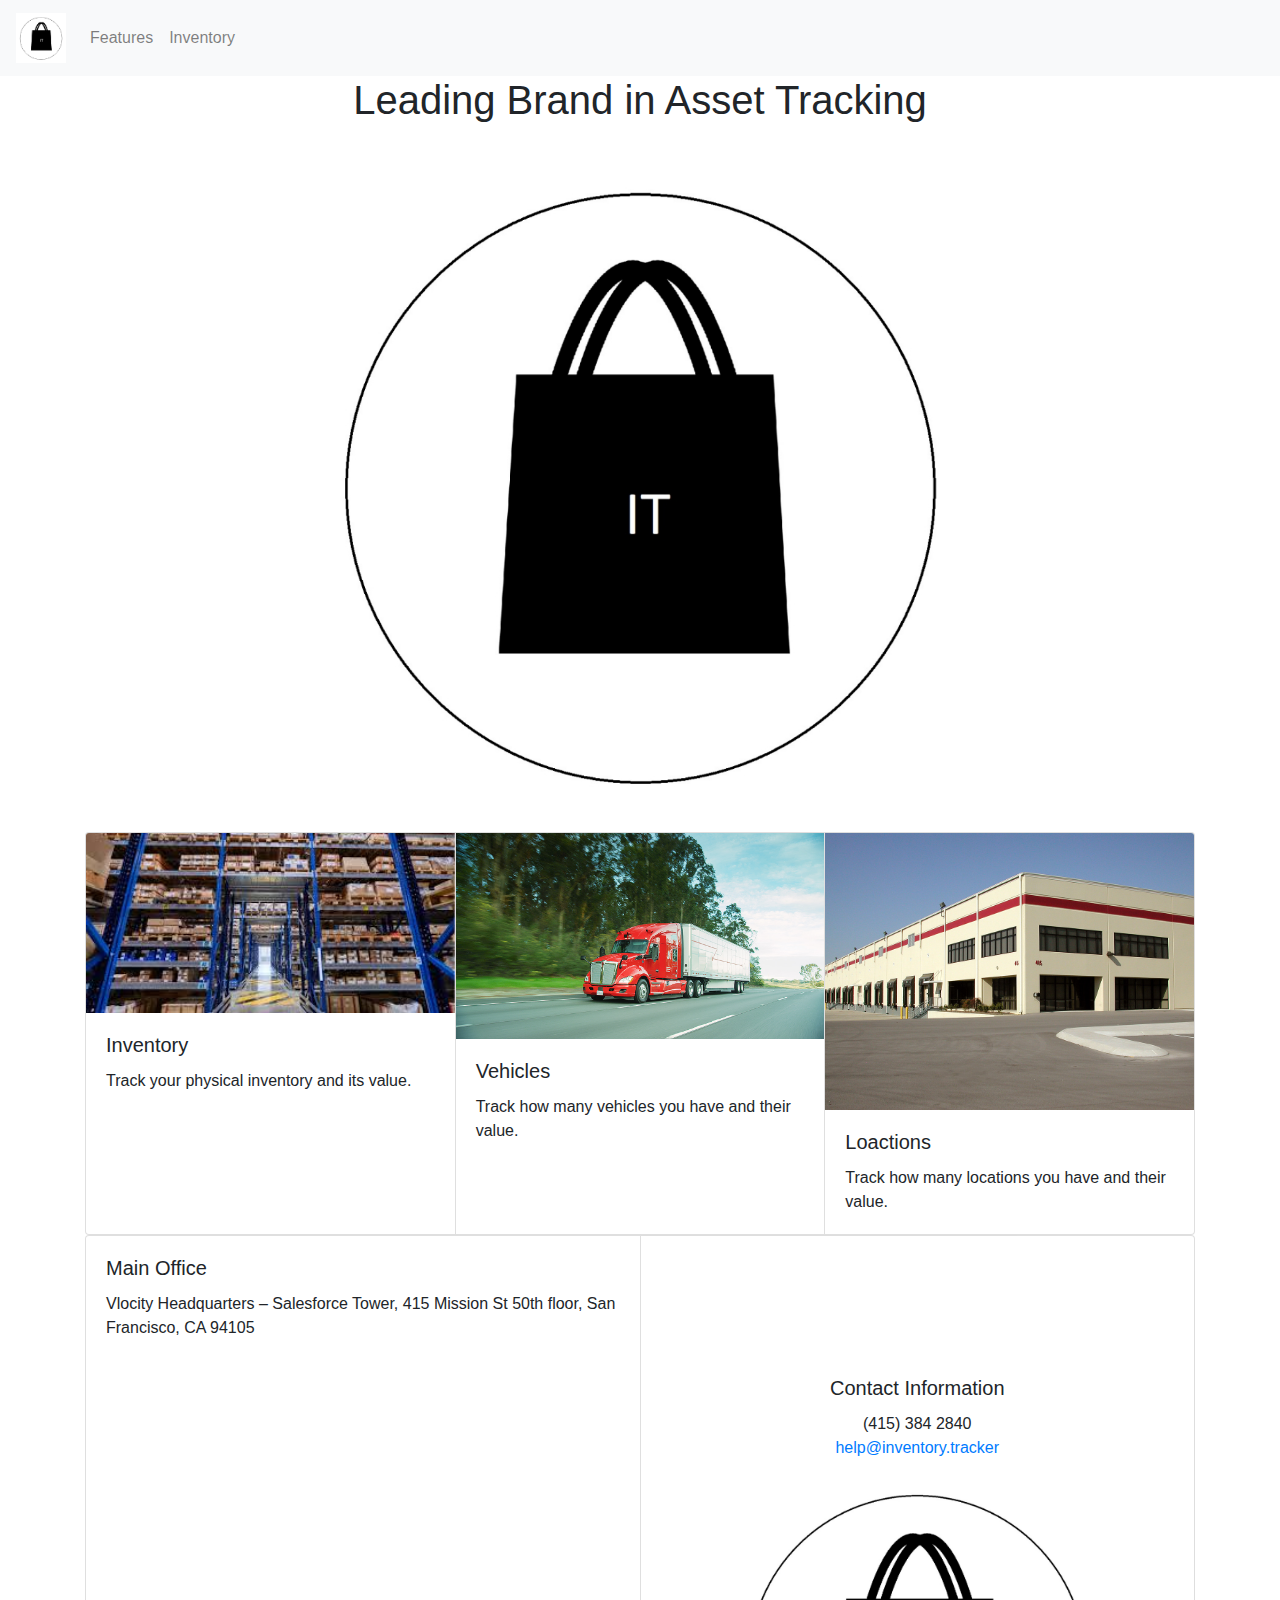
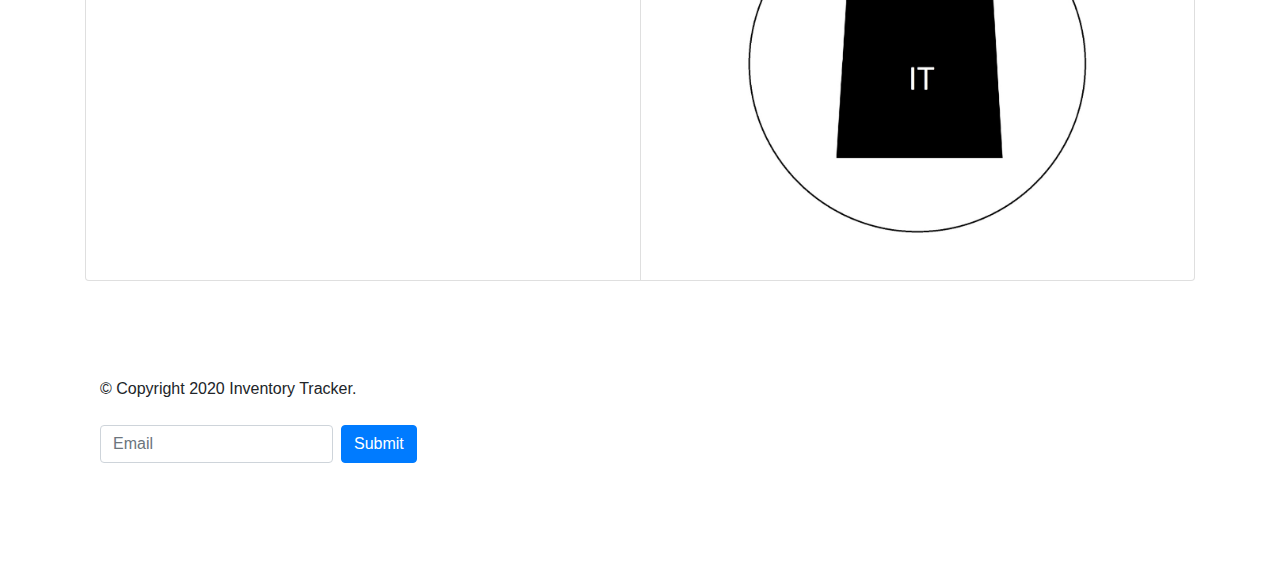
<file: index.html>
<!DOCTYPE html>
<html lang="en">
<head>
  <meta charset="UTF-8">
  <meta name="viewport" content="width=device-width, initial-scale=1.0">
  <meta http-equiv="X-UA-Compatible" content="ie=edge">
  <title>Inventory tracker</title>
  <link rel="stylesheet" href="https://maxcdn.bootstrapcdn.com/font-awesome/4.7.0/css/font-awesome.min.css">
  <script src="https://ajax.googleapis.com/ajax/libs/jquery/1.12.4/jquery.min.js"></script>
  <script src="https://maxcdn.bootstrapcdn.com/bootstrap/3.3.7/js/bootstrap.min.js"></script>
  <link rel="stylesheet" href="https://stackpath.bootstrapcdn.com/bootstrap/4.4.1/css/bootstrap.min.css" integrity="sha384-Vkoo8x4CGsO3+Hhxv8T/Q5PaXtkKtu6ug5TOeNV6gBiFeWPGFN9MuhOf23Q9Ifjh" crossorigin="anonymous">
  <link rel="stylesheet" href="features.css">
</head>
<body>
  <nav class="navbar navbar-expand-lg navbar-light bg-light">
    <a class="navbar-brand" href="index.html"><img src="Logo.jpg" width="50" height="50" alt=""></a>
    <button class="navbar-toggler" type="button" data-toggle="collapse" data-target="#navbarNav" aria-controls="navbarNav" aria-expanded="false" aria-label="Toggle navigation">
      <span class="navbar-toggler-icon"></span>
    </button>
    <div class="collapse navbar-collapse" id="navbarNav">
      <ul class="navbar-nav">
        <li class="nav-item">
          <a class="nav-link" href="features.html">Features</a>
        </li>
        <li class="nav-item">
          <a class="nav-link" href="inventory.html">Inventory</a>
        </li>
      </ul>
    </div>
  </nav>
  <div class="container">
    <div class="text-center">
      <h1>Leading Brand in Asset Tracking</h1>
      <img src="Logo.jpg" width="700" length="700"alt="">
    </div>
  </div>
  <div class="container">
    <div class="card-group">
      <div class="card">
        <img src="inventory.jpg" class="card-img-top" alt="...">
        <div class="card-body">
          <h5 class="card-title">Inventory</h5>
          <p class="card-text">Track your physical inventory and its value.</p>
        </div>
      </div>
      <div class="card">
        <img src="truck.jpg" class="card-img-top" alt="...">
        <div class="card-body">
          <h5 class="card-title"> Vehicles</h5>
          <p class="card-text">Track how many vehicles you have and their value.</p>
        </div>
      </div>
      <div class="card">
        <img src="location.jpg" class="card-img-top" alt="...">
        <div class="card-body">
          <h5 class="card-title">Loactions</h5>
          <p class="card-text">Track how many locations you have and their value.</p>
        </div>
      </div>
    </div>
  </div>
  <div class="container">
    <div class="card-group">
      <div class="card">
        <div class="card-body">
          <h5 class="card-title">Main Office</h5>
          <p class="card-text">Vlocity Headquarters – Salesforce Tower, 415 Mission St 50th floor, San Francisco, CA 94105</p>
          <iframe src="https://www.google.com/maps/embed?pb=!1m18!1m12!1m3!1d3153.00954916633!2d-122.39909368468192!3d37.789815979756796!2m3!1f0!2f0!3f0!3m2!1i1024!2i768!4f13.1!3m3!1m2!1s0x808581b327357d61%3A0xb1c7f5f2ae9f9ac!2sVlocity%20Headquarters%20%E2%80%93%20Salesforce%20Tower!5e0!3m2!1sen!2sus!4v1588448968499!5m2!1sen!2sus" width="600" height="450" frameborder="0" style="border:0;" allowfullscreen="" aria-hidden="false" tabindex="0"></iframe>
        </div>
      </div>
      <div class="card text-center">
        <div class="card-body">
    <br><br><br><br><br>
          <h5 class="card-title">Contact Information</h5>
          <a class="card-text">(415) 384 2840</a>
          <br>
          <a href=mailto:<nowiki>help@inventory.tracker</a>
          <br>
          <div class="text-center">
            <img src="Logo.jpg" width="400" height="400"alt="">
          </div>
        </div>
      </div>
    </div>
    <br><br><br><br>
    <div class="container">
      <footer>
        &copy; Copyright 2020 Inventory Tracker.
      </footer>
      <br>
      <form class="form-inline">
        <label class="sr-only" for="inlineFormInputName2">Email</label>
        <input type="text" class="form-control mb-2 mr-sm-2" id="inlineFormInputName2" placeholder="Email">
        <label class="sr-only" for="inlineFormInputGroupUsername2">Username</label>
        <button type="submit" class="btn btn-primary mb-2">Submit</button>
      </form>
    </div>
  </div>
  <br><br><br><br>
  <script src="https://code.jquery.com/jquery-3.4.1.slim.min.js" integrity="sha384-J6qa4849blE2+poT4WnyKhv5vZF5SrPo0iEjwBvKU7imGFAV0wwj1yYfoRSJoZ+n" crossorigin="anonymous"></script>
  <script src="https://cdn.jsdelivr.net/npm/popper.js@1.16.0/dist/umd/popper.min.js" integrity="sha384-Q6E9RHvbIyZFJoft+2mJbHaEWldlvI9IOYy5n3zV9zzTtmI3UksdQRVvoxMfooAo" crossorigin="anonymous"></script>
  <script src="https://stackpath.bootstrapcdn.com/bootstrap/4.4.1/js/bootstrap.min.js" integrity="sha384-wfSDF2E50Y2D1uUdj0O3uMBJnjuUD4Ih7YwaYd1iqfktj0Uod8GCExl3Og8ifwB6" crossorigin="anonymous"></script>
</body>
</html>
</file>
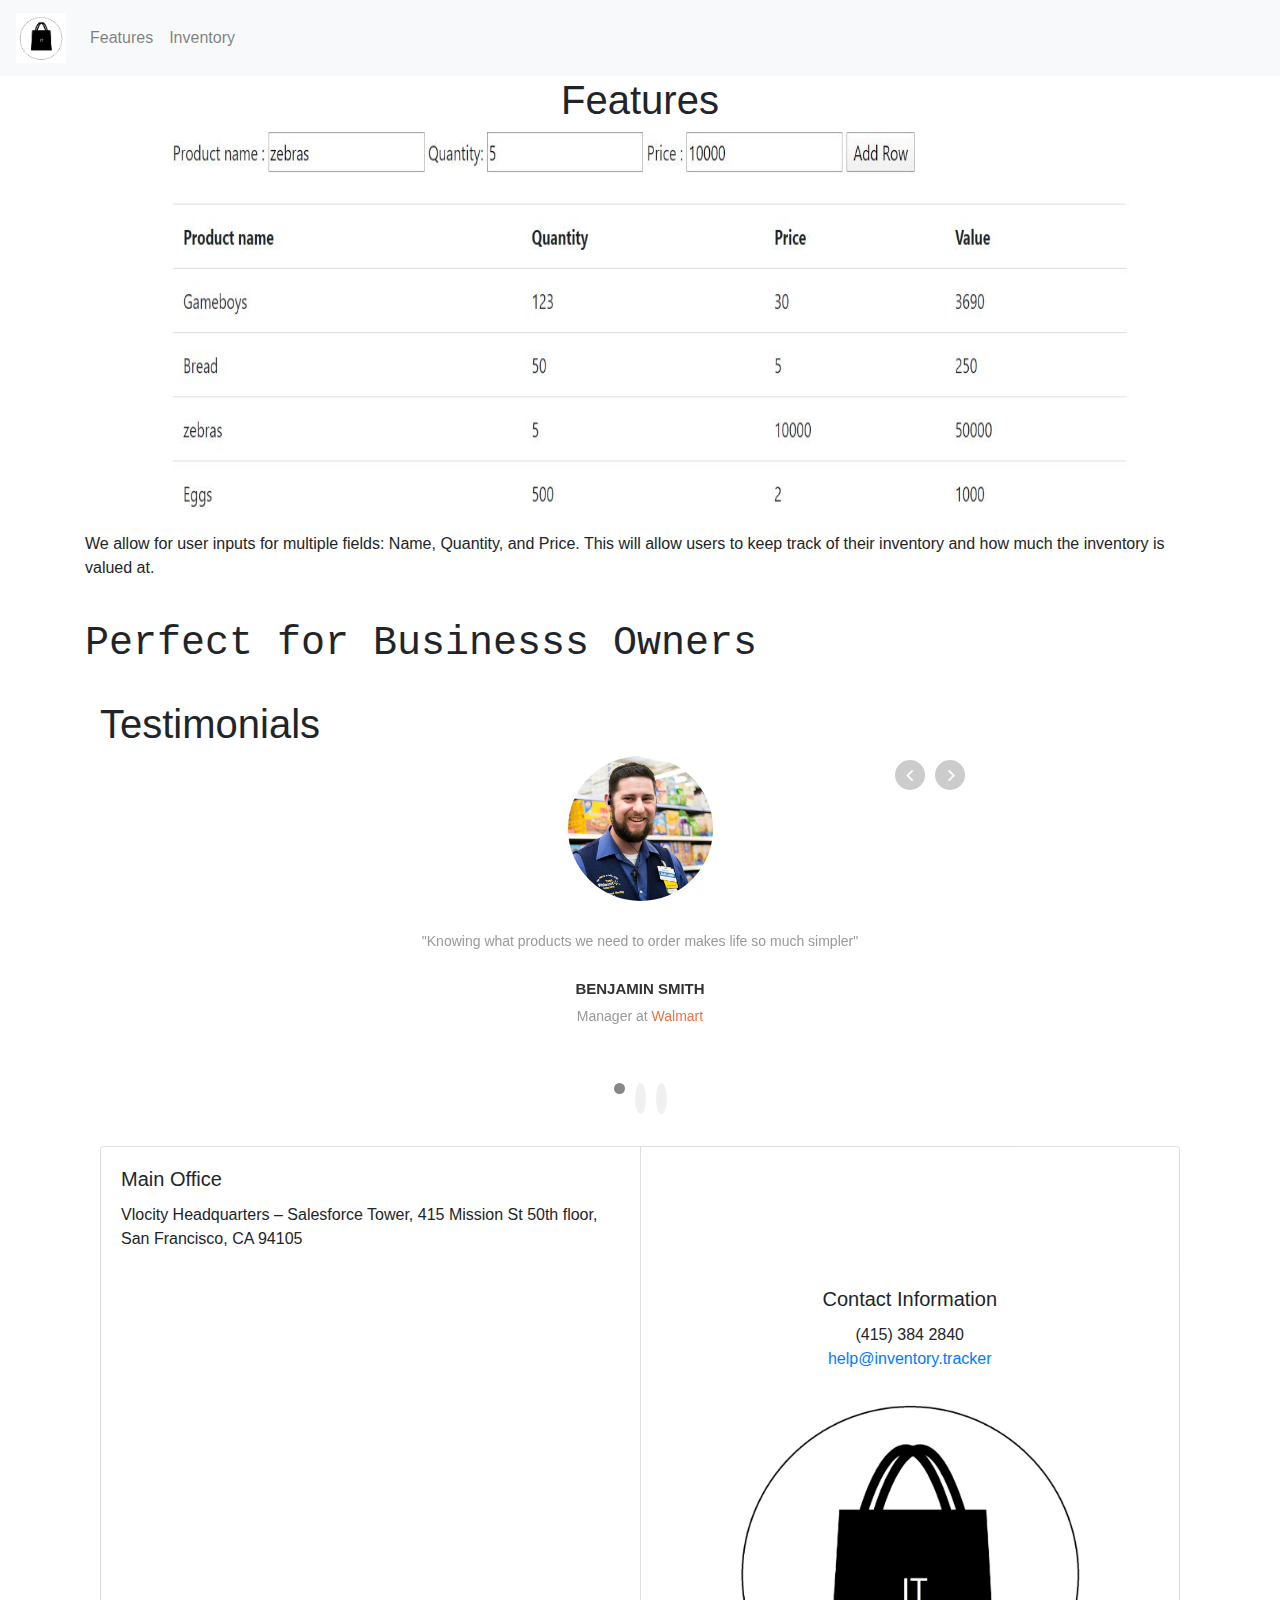
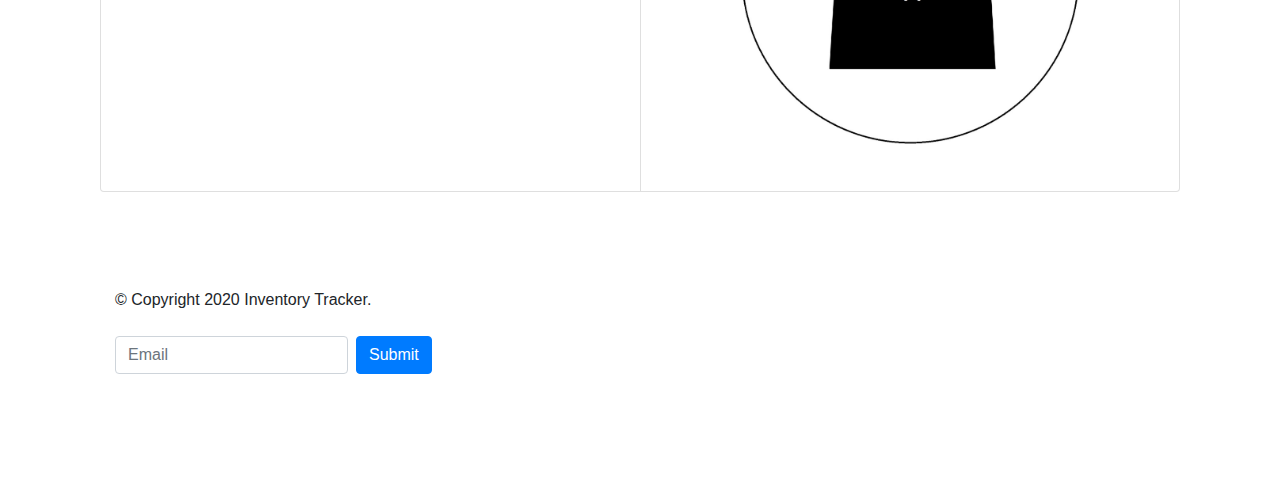
<file: features.html>
<!DOCTYPE html>
<html lang="en">
<head>
  <meta charset="UTF-8">
  <meta name="viewport" content="width=device-width, initial-scale=1.0">
  <meta http-equiv="X-UA-Compatible" content="ie=edge">
  <title>Inventory tracker</title>
  <link rel="stylesheet" href="https://maxcdn.bootstrapcdn.com/font-awesome/4.7.0/css/font-awesome.min.css">
  <script src="https://ajax.googleapis.com/ajax/libs/jquery/1.12.4/jquery.min.js"></script>
  <script src="https://maxcdn.bootstrapcdn.com/bootstrap/3.3.7/js/bootstrap.min.js"></script>
  <link rel="stylesheet" href="https://stackpath.bootstrapcdn.com/bootstrap/4.4.1/css/bootstrap.min.css" integrity="sha384-Vkoo8x4CGsO3+Hhxv8T/Q5PaXtkKtu6ug5TOeNV6gBiFeWPGFN9MuhOf23Q9Ifjh" crossorigin="anonymous">
  <link rel="stylesheet" href="features.css">
</head>
<body>
  <nav class="navbar navbar-expand-lg navbar-light bg-light">
    <a class="navbar-brand" href="index.html"><img src="Logo.jpg" width="50" height="50" alt=""></a>
    <button class="navbar-toggler" type="button" data-toggle="collapse" data-target="#navbarNav" aria-controls="navbarNav" aria-expanded="false" aria-label="Toggle navigation">
      <span class="navbar-toggler-icon"></span>
    </button>
    <div class="collapse navbar-collapse" id="navbarNav">
      <ul class="navbar-nav">
        <li class="nav-item">
          <a class="nav-link" href="features.html">Features</a>
        </li>
        <li class="nav-item">
          <a class="nav-link" href="inventory.html">Inventory</a>
        </li>
      </ul>
    </div>
  </nav>
  <div class="container">
    <div class="text-center">
      <h1>Features</h1>
      <img src="header.JPG" width="1000" Height="400" alt="">
    </div>
    <p>
      We allow for user inputs for multiple fields: Name, Quantity, and Price. This will allow users to keep track of their inventory and how much the inventory is valued at.
    </p>
    <br>
    <h1 class="text-monospace">
      Perfect for Businesss Owners
    </h1>
    <br>
  <div class="container">
    <h1>Testimonials</h1>
    <div id="myCarousel" class="carousel slide" data-ride="carousel">
    	<!-- Carousel indicators -->
    	<ol class="carousel-indicators">
    		<li data-target="#myCarousel" data-slide-to="0" class="active"></li>
    		<li data-target="#myCarousel" data-slide-to="1"></li>
    		<li data-target="#myCarousel" data-slide-to="2"></li>
    	</ol>
    	<!-- Wrapper for carousel items -->
    	<div class="carousel-inner">
    		<div class="item carousel-item active">
    			<div class="img-box"><img src="test2.jpg" alt=""></div>
    			<p class="testimonial">"Knowing what products we need to order makes life so much simpler"</p>
    			<p class="overview"><b>Benjamin Smith</b>Manager at <a href="#">Walmart</a></p>
    		</div>
    		<div class="item carousel-item">
    			<div class="img-box"><img src="test1.jpg" alt=""></div>
    			<p class="testimonial">"Easy to track inventory at our different locations"</p>
    			<p class="overview"><b>Jose Hernandez</b>Ceo of <a href="#">Hernandez Construction.</a></p>
    		</div>
    		<div class="item carousel-item">
    			<div class="img-box"><img src="test3.jpeg" alt=""></div>
    			<p class="testimonial">"The greatest invenotry tracker I have ever used"</p>
    			<p class="overview"><b>John Gonzalez</b>Warehouse manager at <a href="#">Amazon</a></p>
    		</div>
    	</div>
    	<!-- Carousel controls -->
    	<a class="carousel-control left carousel-control-prev" href="#myCarousel" data-slide="prev">
    		<i class="fa fa-angle-left"></i>
    	</a>
    	<a class="carousel-control right carousel-control-next" href="#myCarousel" data-slide="next">
    		<i class="fa fa-angle-right"></i>
    	</a>
    </div>
  </div>
  <div class="container">
    <div class="card-group">
      <div class="card">
        <div class="card-body">
          <h5 class="card-title">Main Office</h5>
          <p class="card-text">Vlocity Headquarters – Salesforce Tower, 415 Mission St 50th floor, San Francisco, CA 94105</p>
          <iframe src="https://www.google.com/maps/embed?pb=!1m18!1m12!1m3!1d3153.00954916633!2d-122.39909368468192!3d37.789815979756796!2m3!1f0!2f0!3f0!3m2!1i1024!2i768!4f13.1!3m3!1m2!1s0x808581b327357d61%3A0xb1c7f5f2ae9f9ac!2sVlocity%20Headquarters%20%E2%80%93%20Salesforce%20Tower!5e0!3m2!1sen!2sus!4v1588448968499!5m2!1sen!2sus" width="600" height="450" frameborder="0" style="border:0;" allowfullscreen="" aria-hidden="false" tabindex="0"></iframe>
        </div>
      </div>
      <div class="card text-center">
        <div class="card-body">
    <br><br><br><br><br>
          <h5 class="card-title">Contact Information</h5>
          <a class="card-text">(415) 384 2840</a>
          <br>
          <a href=mailto:<nowiki>help@inventory.tracker</a>
          <br>
          <div class="text-center">
            <img src="Logo.jpg" width="400" height="400"alt="">
          </div>
        </div>
      </div>
    </div>
    <br><br><br><br>
    <div class="container">
      <footer>
        &copy; Copyright 2020 Inventory Tracker.
      </footer>
      <br>
      <form class="form-inline">
        <label class="sr-only" for="inlineFormInputName2">Email</label>
        <input type="text" class="form-control mb-2 mr-sm-2" id="inlineFormInputName2" placeholder="Email">
        <label class="sr-only" for="inlineFormInputGroupUsername2">Username</label>
        <button type="submit" class="btn btn-primary mb-2">Submit</button>
      </form>
    </div>
  </div>
  <br><br><br><br>
</Body>
</file>
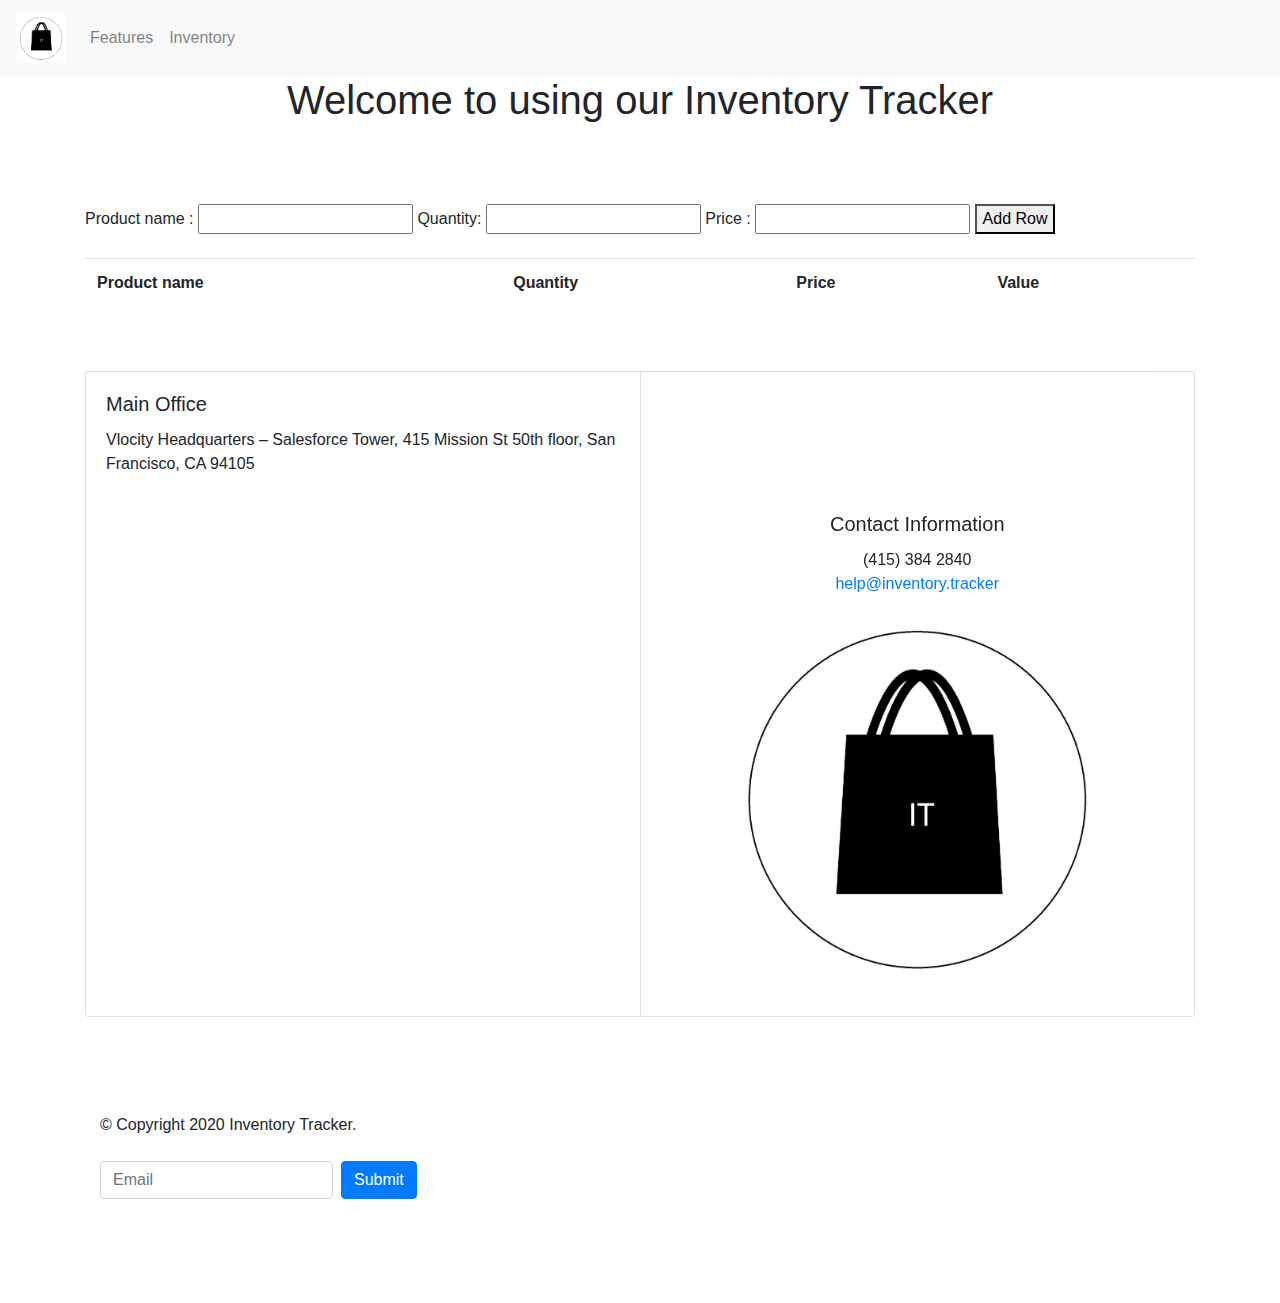
<file: inventory.html>
<!DOCTYPE html>
<html lang="en">
<head>
  <meta charset="UTF-8">
  <meta name="viewport" content="width=device-width, initial-scale=1.0">
  <meta http-equiv="X-UA-Compatible" content="ie=edge">
  <title>Inventory tracker</title>
  <link rel="stylesheet" href="https://maxcdn.bootstrapcdn.com/font-awesome/4.7.0/css/font-awesome.min.css">
  <script src="https://ajax.googleapis.com/ajax/libs/jquery/1.12.4/jquery.min.js"></script>
  <script src="https://maxcdn.bootstrapcdn.com/bootstrap/3.3.7/js/bootstrap.min.js"></script>
  <link rel="stylesheet" href="https://stackpath.bootstrapcdn.com/bootstrap/4.4.1/css/bootstrap.min.css" integrity="sha384-Vkoo8x4CGsO3+Hhxv8T/Q5PaXtkKtu6ug5TOeNV6gBiFeWPGFN9MuhOf23Q9Ifjh" crossorigin="anonymous">
  <link rel="stylesheet" href="features.css">
</head>
<body>
  <nav class="navbar navbar-expand-lg navbar-light bg-light">
    <a class="navbar-brand" href="index.html"><img src="Logo.jpg" width="50" height="50" alt=""></a>
    <button class="navbar-toggler" type="button" data-toggle="collapse" data-target="#navbarNav" aria-controls="navbarNav" aria-expanded="false" aria-label="Toggle navigation">
      <span class="navbar-toggler-icon"></span>
    </button>
    <div class="collapse navbar-collapse" id="navbarNav">
      <ul class="navbar-nav">
        <li class="nav-item">
          <a class="nav-link" href="features.html">Features</a>
        </li>
        <li class="nav-item">
          <a class="nav-link" href="inventory.html">Inventory</a>
        </li>
      </ul>
    </div>
  </nav>
  <div class="container">
    <div class="text-center">
      <h1>Welcome to using our Inventory Tracker</h1>
    </div>
  </div>
  <br><br><br>
  <div class="container">
    Product name : <input type="text" name="Name" id="Name"/>
    Quantity: <input type="number" name="Quantity" id="Quantity"/>
    Price : <input type="number" name="Price" id="Price"/>
    <button onclick="addRow();">Add Row</button><br/><br/>

    <table class="table">

      <tr>
        <th> Product name </th>
        <th> Quantity </th>
        <th> Price </th>
        <th> Value</th>
      </tr>
    </table>
  </div>
<br><br>
  <div class="container">
    <div class="card-group">
      <div class="card">
        <div class="card-body">
          <h5 class="card-title">Main Office</h5>
          <p class="card-text">Vlocity Headquarters – Salesforce Tower, 415 Mission St 50th floor, San Francisco, CA 94105</p>
          <iframe src="https://www.google.com/maps/embed?pb=!1m18!1m12!1m3!1d3153.00954916633!2d-122.39909368468192!3d37.789815979756796!2m3!1f0!2f0!3f0!3m2!1i1024!2i768!4f13.1!3m3!1m2!1s0x808581b327357d61%3A0xb1c7f5f2ae9f9ac!2sVlocity%20Headquarters%20%E2%80%93%20Salesforce%20Tower!5e0!3m2!1sen!2sus!4v1588448968499!5m2!1sen!2sus" width="600" height="450" frameborder="0" style="border:0;" allowfullscreen="" aria-hidden="false" tabindex="0"></iframe>
        </div>
      </div>
      <div class="card text-center">
        <div class="card-body">
    <br><br><br><br><br>
          <h5 class="card-title">Contact Information</h5>
          <a class="card-text">(415) 384 2840</a>
          <br>
          <a href=mailto:<nowiki>help@inventory.tracker</a>
          <br>
          <div class="text-center">
            <img src="Logo.jpg" width="400" height="400"alt="">
          </div>
        </div>
      </div>
    </div>
    <br><br><br><br>
    <div class="container">
      <footer>
        &copy; Copyright 2020 Inventory Tracker.
      </footer>
      <br>
      <form class="form-inline">
        <label class="sr-only" for="inlineFormInputName2">Email</label>
        <input type="text" class="form-control mb-2 mr-sm-2" id="inlineFormInputName2" placeholder="Email">
        <label class="sr-only" for="inlineFormInputGroupUsername2">Username</label>
        <button type="submit" class="btn btn-primary mb-2">Submit</button>
      </form>
    </div>
  </div>
  <br><br><br><br>
<script src="inventory.js"></script>
</Body>
</file>
<file: features.css>
.carousel {
	width: 650px;
	margin: 0 auto;
	padding-bottom: 50px;
}
.carousel .item {
	color: #999;
	font-size: 14px;
    text-align: center;
	overflow: hidden;
    min-height: 340px;
}
.carousel .item a {
	color: #eb7245;
}
.carousel .img-box {
	width: 145px;
	height: 145px;
	margin: 0 auto;
	border-radius: 50%;
}
.carousel .img-box img {
	width: 100%;
	height: 100%;
	display: block;
	border-radius: 50%;
}
.carousel .testimonial {
	padding: 30px 0 10px;
}
.carousel .overview {
	text-align: center;
	padding-bottom: 5px;
}
.carousel .overview b {
	color: #333;
	font-size: 15px;
	text-transform: uppercase;
	display: block;
	padding-bottom: 5px;
}
.carousel .star-rating i {
	font-size: 18px;
	color: #ffdc12;
}
.carousel .carousel-control {
	width: 30px;
	height: 30px;
	border-radius: 50%;
    background: #999;
    text-shadow: none;
	top: 4px;
}
.carousel-control i {
	font-size: 20px;
	margin-right: 2px;
}
.carousel-control.left {
	left: auto;
	right: 40px;
}
.carousel-control.right i {
	margin-right: -2px;
}  
.carousel .carousel-indicators {
	bottom: 15px;
}
.carousel-indicators li, .carousel-indicators li.active {
	width: 11px;
	height: 11px;
	margin: 1px 5px;
	border-radius: 50%;
}
.carousel-indicators li {
	background: #e2e2e2;
	border-color: transparent;
}
.carousel-indicators li.active {
	border: none;
	background: #888;
}
</file>
